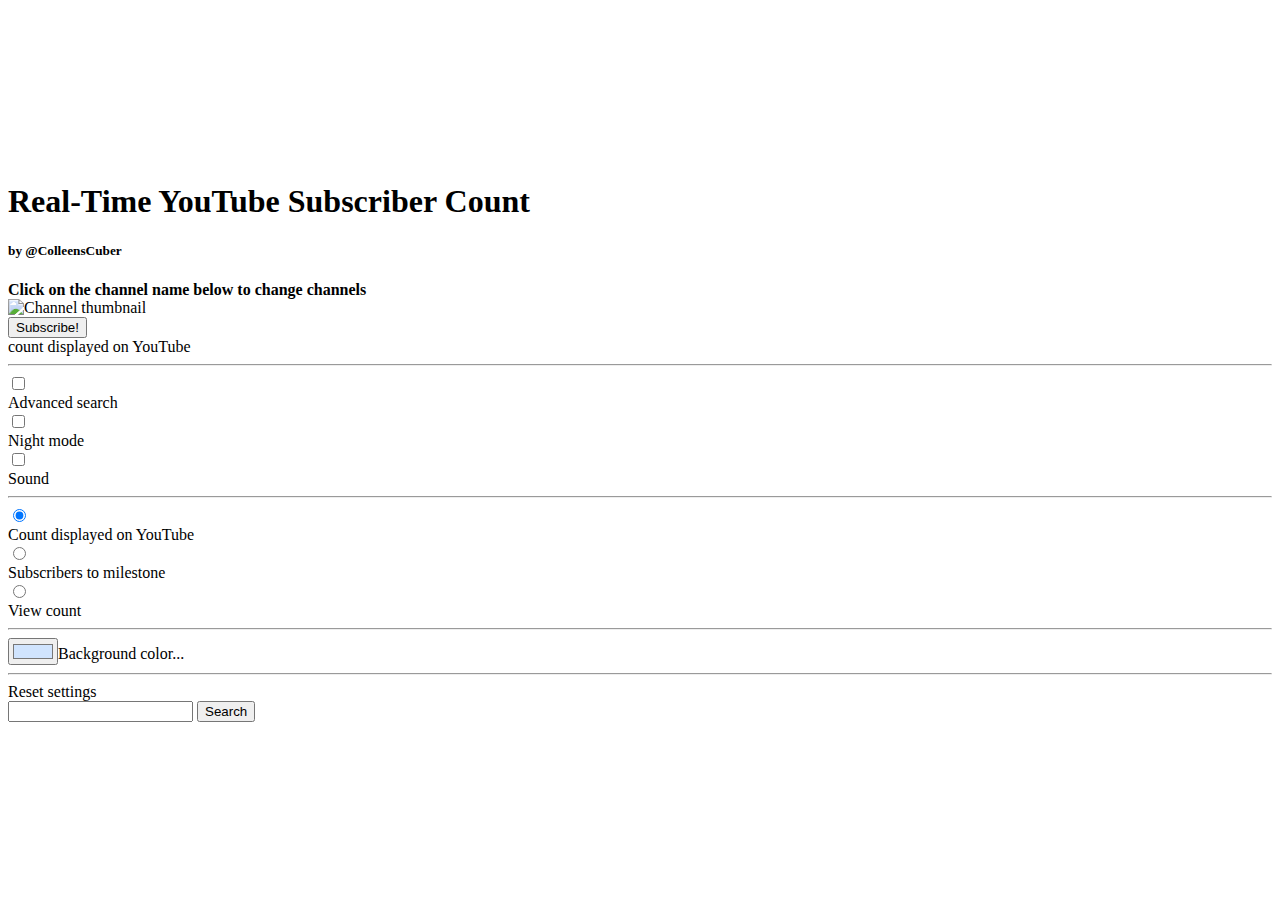
<file: channel/index.html>
<!DOCTYPE html>
<title>Live Subscriber Count - itsGhost
</title>

<meta name=description content="The best, lightest real-time subscriber counter on the web. View any YouTube channel's real-time subscriber count, updated every 2 seconds.">
<meta name=twitter:card content=summary_large_image>
<meta name=twitter:site content=@>
<meta name=twitter:title content="Live Subscriber Count - Livecounts">

<meta name=twitter:description content="The best, lightest live sub counter on the web. View any YouTube channel's real-time subscriber count, updated every 2 seconds.">

<meta name=twitter:creator content=@>
<meta name=twitter:image content=https://livecounts.net/logo.jpg>
<meta name=viewport content="initial-scale=1.0001,minimum-scale=1.0001,maximum-scale=1.0001,user-scalable=no">

<link rel=stylesheet href=https://livecounts.net/style.css>
<script>!function(e,t,a,n,c,o,s){e.GoogleAnalyticsObject=c,e[c]=e[c]||function(){(e[c].q=e[c].q||[]).push(arguments)},e[c].l=1*new Date,o=t.createElement(a),s=t.getElementsByTagName(a)[0],o.async=1,o.src="//www.google-analytics.com/analytics.js",s.parentNode.insertBefore(o,s)}(window,document,"script",0,"ga"),ga("create","UA-64258728-1","auto")
</script><canvas id=canvas></canvas>

<div id=congratsText>
</div><h1 id=title>Real-Time YouTube Subscriber Count</h1><h5 id=byline>by @ColleensCuber</h5>

<div id=happyMarquee><b>Click on the channel name below to change channels</b>
</div><a id=imageLink target=_blank><img id=channelThumbnail alt="Channel thumbnail"></a>

<form id=subscribeForm target=_blank>
<input id=subscribeButton type=submit value=Subscribe!> 
<input type=hidden name=sub_confirmation value=1>
</form>

<div id=channelName><a id=nameLink href=javascript:void(0) onclick=W()></a>
</div>

<div class=odometer id=channelSubs>
</div>

<div id=description>
</div>

<div id=container><a id=channelLink target=_blank>

<div class=odometer id=channelSubs2>
</div>

<div id=smallText>count displayed on YouTube
</div>

<div id=messageText>
</div></a>
</div>

<div id=menuContent>
  
<hr class=menuDivider>

<div class=menuItem>
<input id=advancedSearch type=checkbox onchange=AO()>

<div class=menuItemText>Advanced search
</div>
</div>

<div class=menuItem>
<input id=nightMode type=checkbox onchange=AB()>

<div class=menuItemText>Night mode
</div>
</div>

<div class=menuItem>
<input id=sound type=checkbox onchange=AC()>

<div class=menuItemText>Sound
</div>
</div>
<hr class=menuDivider>

<div class=menuItem>
<input id=countOnYouTube type=radio name=smallCount onchange=AD() checked>

<div class=menuItemText>Count displayed on YouTube
</div>
</div>

<div class=menuItem>
<input id=milestone type=radio name=smallCount onchange=AE()>

<div class=menuItemText>Subscribers to milestone
</div>
</div>

<div class=menuItem>
<input id=viewCount type=radio name=smallCount onchange=AF()>

<div class=menuItemText>View count
</div>
</div>
<hr class=menuDivider>

<div id=bgColor class=menuItem onclick=AK()>

<div id=bgColorOverlay class=overlay style=display:none>
</div>

<div id=bgColorBox class=colorBox>
</div>
<input id=bgColorInput class=colorInput type=color value=#d0e4fe onchange=AG()>Background color...
</div>
<hr class=menuDivider>

<div class=menuItem>

<div class=menuItemText onclick=AM()>Reset settings
</div>
</div>
</div>
</div>

<div id=messageBox>

<div id=message>
</div>
</div>

<span id=nothing>
</span>

<div id=searchBox>

<div id=searchContent>

<div id=searchBar>
<input id=searchText> <button id=searchButton type=button onclick=VV()>Search</button>
</div>
<ul id=searchResults>
</ul>
</div>
</div>
<script src=https://itsghostyt.com/live-script.js>
</script>
<noscript>
</noscript>
</file>
